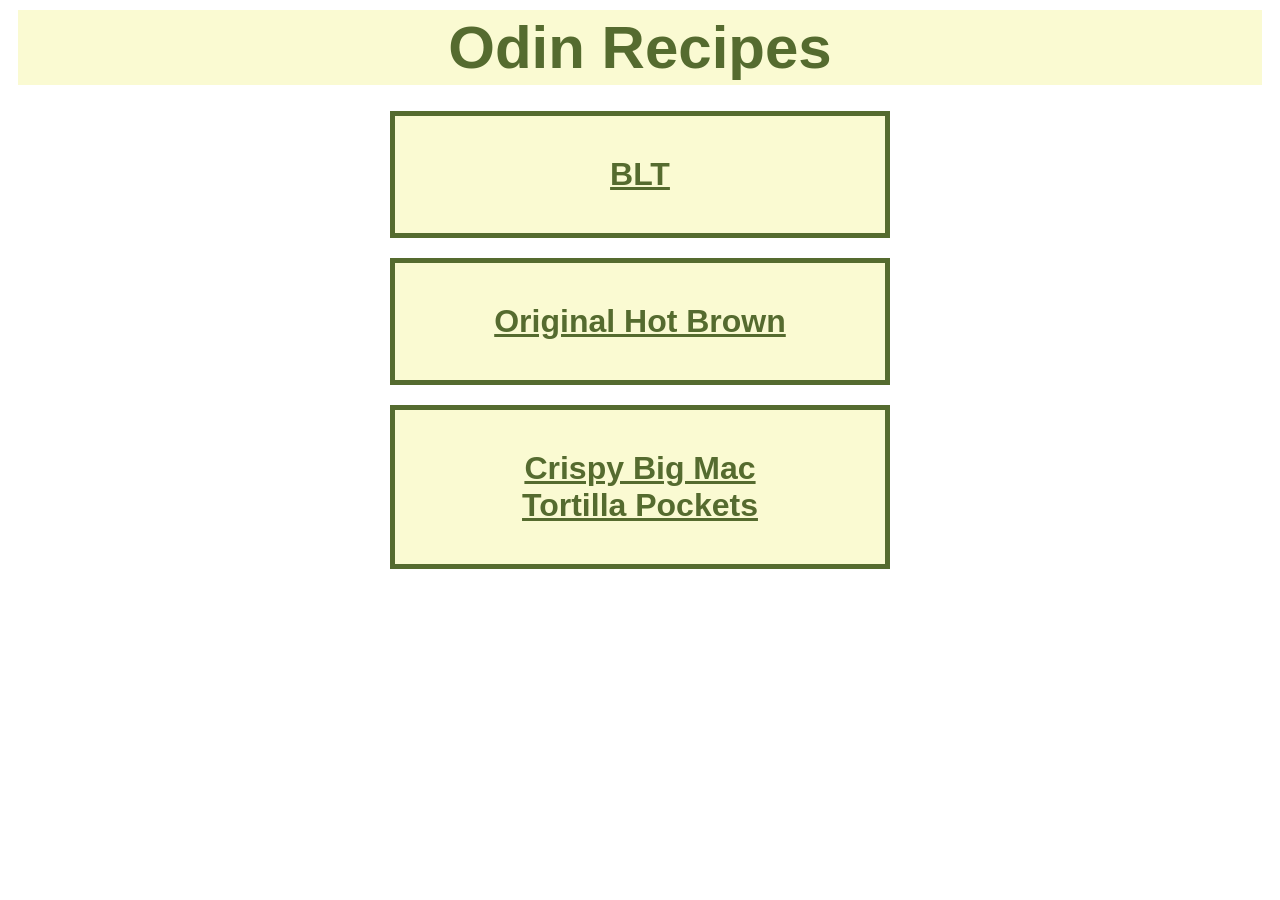
<file: index.html>
<!DOCTYPE html>
<html lang="en">
  <head>
    <meta charset="UTF-8">
    <link rel="stylesheet" href="styles.css">
    <title>Odin Recipes</title>
  </head>
  <body>
   <h1 class="h1">Odin Recipes</h1>
   <ul>
    <li><a href="recipes/BLT.html" class="button">BLT</a></li>
    <li><a href="recipes/OriginalHotBrown.html" class="button">Original Hot Brown</a></li>
    <li><a href="recipes/CrispyBigMacTortillaPockets.html" class="button">Crispy Big Mac Tortilla Pockets</a></li> 
  </ul>  
  </body>
</html>
</file>
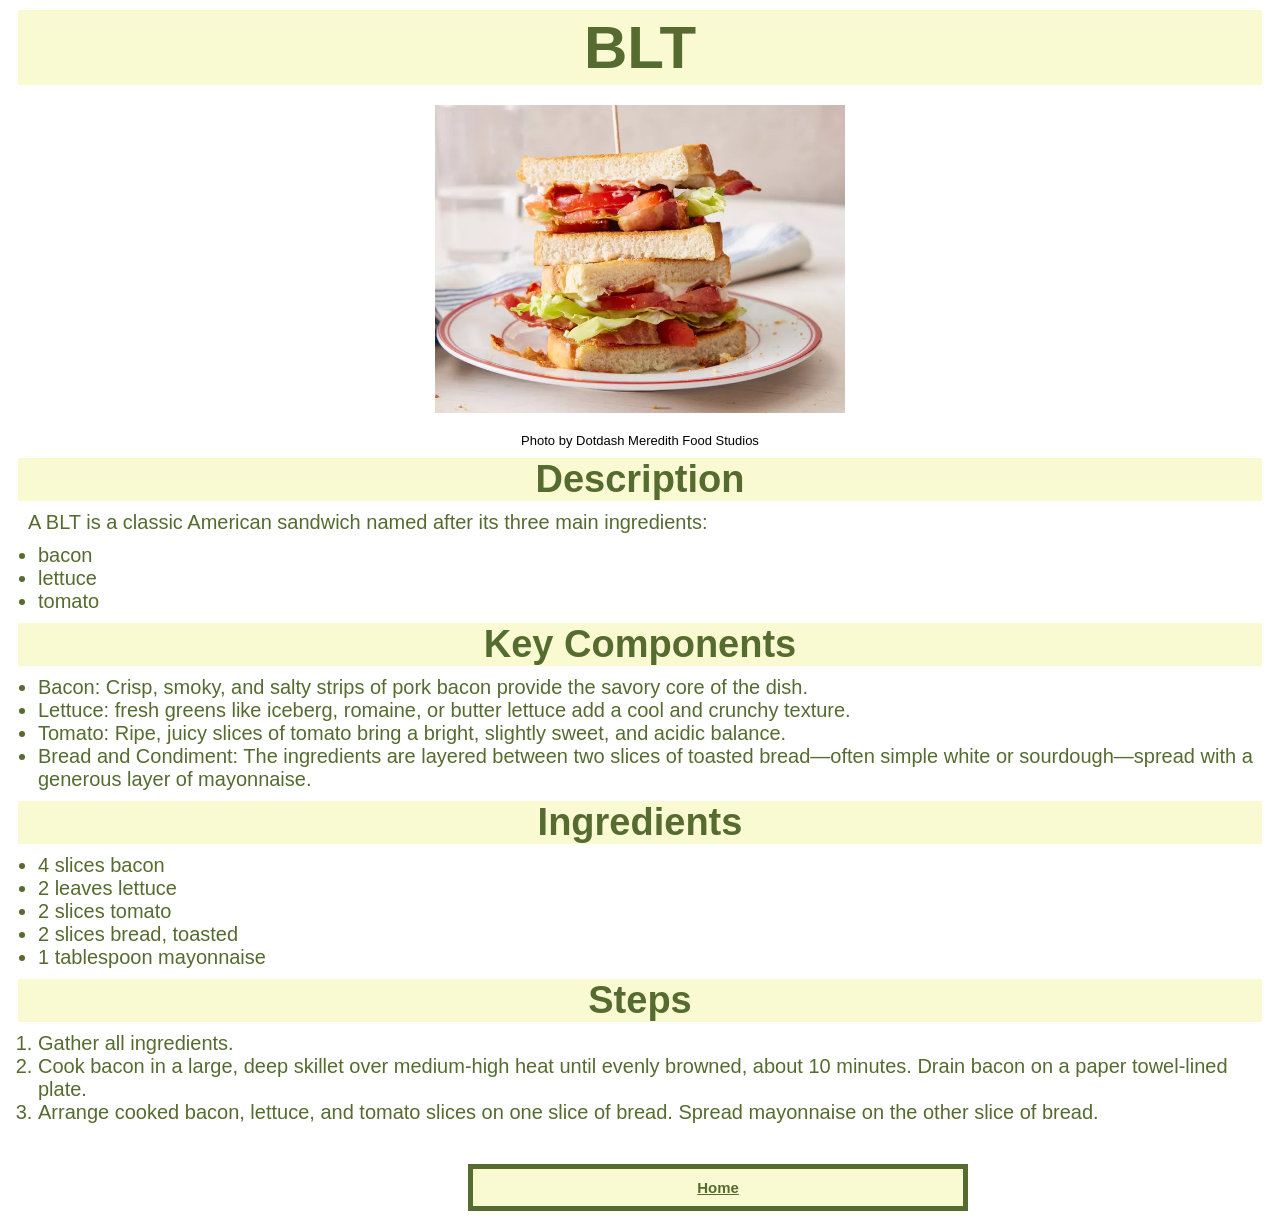
<file: recipes/BLT.html>
<!DOCTYPE html>
<html lang="en">
<head>
    <meta charset="UTF-8">
    <title>BLT recipe</title>
    <link rel="stylesheet" href="../styles.css">
</head>
<body>
  <h1 class="name">BLT</h1>
  <p><img src="../img/BLT.jpg" alt="The BLT sandwich image" class="img" height="310" width="410"></p>
  <p class="credits">Photo by Dotdash Meredith Food Studios</p>
  <h2 class="headline">Description</h2>
  <p class="d">A BLT is a classic American sandwich named after its three main ingredients:</p> 
  <ul class="list">
    <li>bacon</li>
    <li>lettuce</li>
    <li>tomato</li>
  </ul>
  <h2 class="headline">Key Components</h2>
  <ul class="list">
    <li>Bacon: Crisp, smoky, and salty strips of pork bacon provide the savory core of the dish.</li>
    <li>Lettuce: fresh greens like iceberg, romaine, or butter lettuce add a cool and crunchy texture.</li>
    <li>Tomato: Ripe, juicy slices of tomato bring a bright, slightly sweet, and acidic balance.</li>
    <li>Bread and Condiment: The ingredients are layered between two slices of toasted bread—often simple white or sourdough—spread with a generous layer of mayonnaise.</li>
  </ul>
  <h2 class="headline">Ingredients</h2>
  <ul class="list">
    <li>4 slices bacon</li>
    <li>2 leaves lettuce</li>
    <li>2 slices tomato</li>
    <li>2 slices bread, toasted</li>
    <li>1 tablespoon mayonnaise</li>
  </ul>
  <h2 class="headline">Steps</h2>
  <ol>
    <li>Gather all ingredients.</li>
    <li>Cook bacon in a large, deep skillet over medium-high heat until evenly browned, about 10 minutes. Drain bacon on a paper towel-lined plate.</li>
    <li>Arrange cooked bacon, lettuce, and tomato slices on one slice of bread. Spread mayonnaise on the other slice of bread.</li>
  </ol>
   <a href="../index.html" class="button button-1">Home</a>
</body>
</html>
</file>
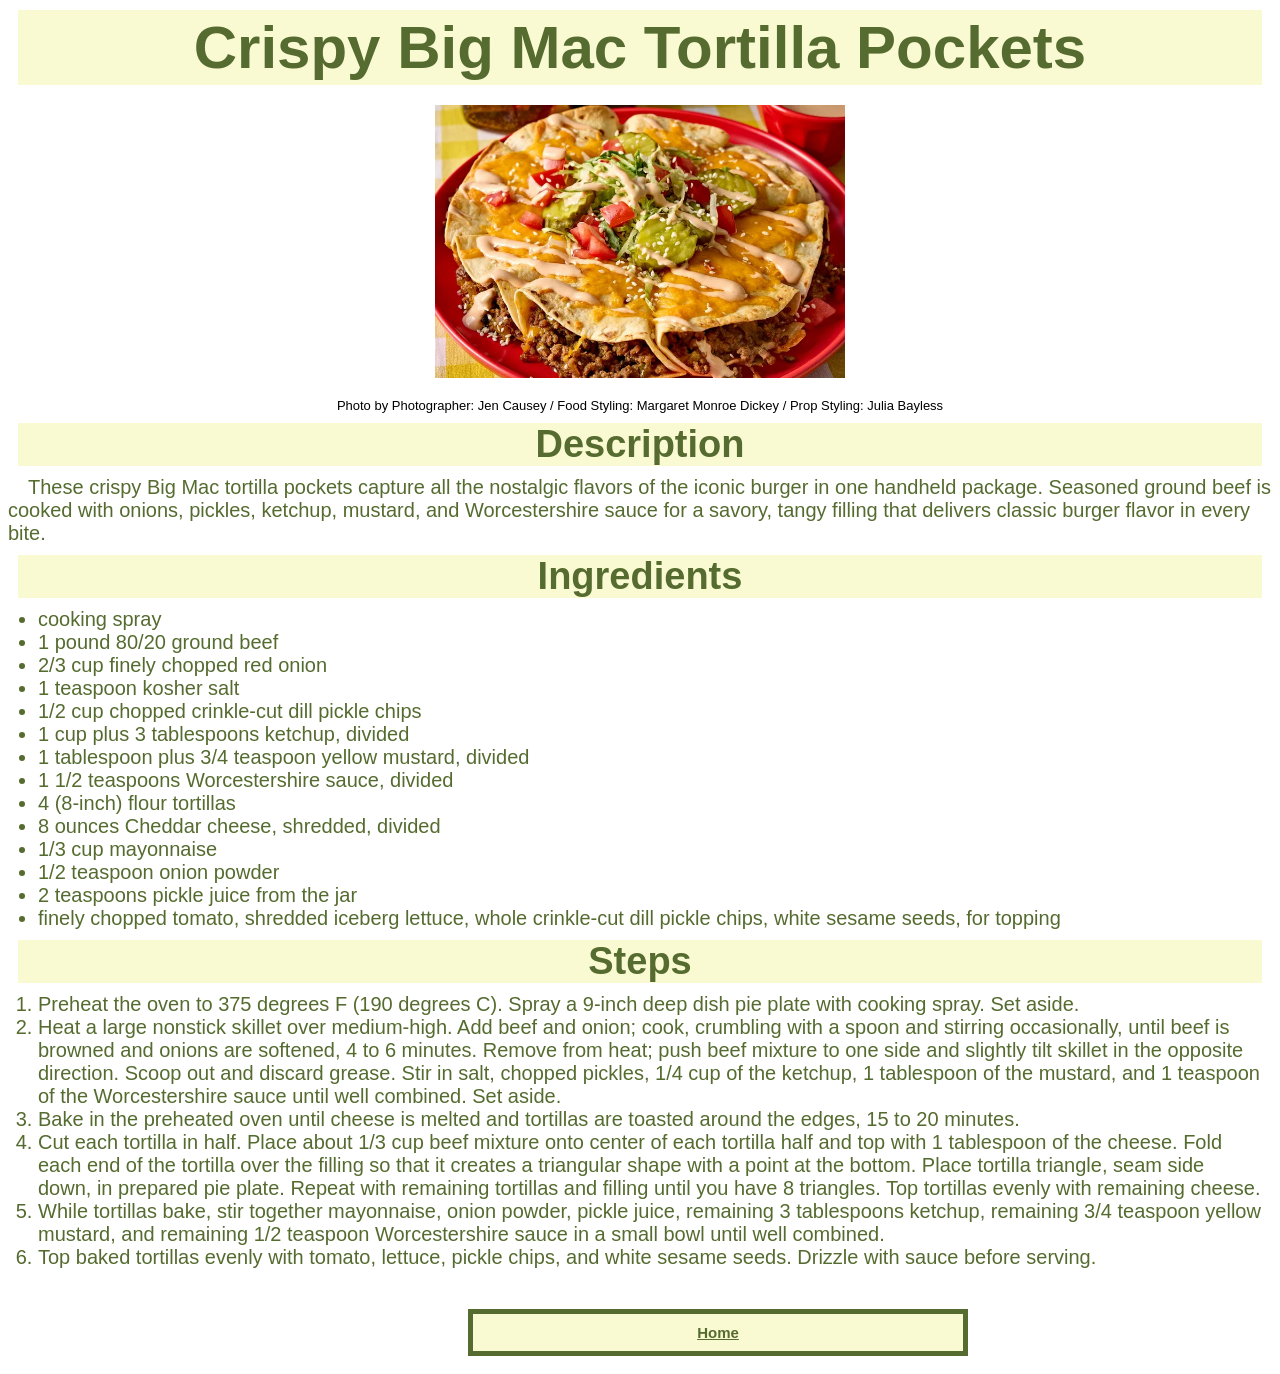
<file: recipes/CrispyBigMacTortillaPockets.html>
<!DOCTYPE html>
<html lang="en">
<head>
    <meta charset="UTF-8">
    <title>Crispy Big Mac Tortilla Pockets</title>
    <link rel="stylesheet" href="../styles.css">
   </head>
<body>
  <h1 class="name">Crispy Big Mac Tortilla Pockets</h1>
  <p><img src="../img/CrispyBigMacTortillaPockets.jpg" alt="Crispy Big Mac tortilla pockets with beef, cheese, lettuce, and sauce" class="img" height="310" width="410"></p>
  <p class="credits">Photo by Photographer: Jen Causey / Food Styling: Margaret Monroe Dickey / Prop Styling: Julia Bayless</p>
  <h2 class="headline">Description</h2>
  <p class="d">These crispy Big Mac tortilla pockets capture all the nostalgic flavors of the iconic burger in one handheld package. Seasoned ground beef is cooked with onions, pickles, ketchup, mustard, and Worcestershire sauce for a savory, tangy filling that delivers classic burger flavor in every bite.</p>
  <h2 class="headline">Ingredients</h2>
  <ul class="list">
     <li>cooking spray</li>
     <li>1 pound 80/20 ground beef</li>
     <li>2/3 cup finely chopped red onion</li>
     <li>1 teaspoon kosher salt</li>
     <li>1/2 cup chopped crinkle-cut dill pickle chips</li>
     <li>1 cup plus 3 tablespoons ketchup, divided</li>
     <li>1 tablespoon plus 3/4 teaspoon yellow mustard, divided</li>
     <li>1 1/2 teaspoons Worcestershire sauce, divided</li>
     <li>4 (8-inch) flour tortillas</li>
     <li>8 ounces Cheddar cheese, shredded, divided</li>
     <li>1/3 cup mayonnaise</li>
     <li>1/2 teaspoon onion powder</li>
     <li>2 teaspoons pickle juice from the jar</li>
     <li>finely chopped tomato, shredded iceberg lettuce, whole crinkle-cut dill pickle chips, white sesame seeds, for topping</li>
  </ul>
  <h2 class="headline">Steps</h2>
  <ol>
     <li>Preheat the oven to 375 degrees F (190 degrees C). Spray a 9-inch deep dish pie plate with cooking spray. Set aside.</li>
     <li>Heat a large nonstick skillet over medium-high. Add beef and onion; cook, crumbling with a spoon and stirring occasionally, until beef is browned and onions are softened, 4 to 6 minutes. Remove from heat; push beef mixture to one side and slightly tilt skillet in the opposite direction. Scoop out and discard grease. Stir in salt, chopped pickles, 1/4 cup of the ketchup, 1 tablespoon of the mustard, and 1 teaspoon of the Worcestershire sauce until well combined. Set aside.</li>
     <li>Bake in the preheated oven until cheese is melted and tortillas are toasted around the edges, 15 to 20 minutes.  </li>
     <li>Cut each tortilla in half. Place about 1/3 cup beef mixture onto center of each tortilla half and top with 1 tablespoon of the cheese. Fold each end of the tortilla over the filling so that it creates a triangular shape with a point at the bottom. Place tortilla triangle, seam side down, in prepared pie plate. Repeat with remaining tortillas and filling until you have 8 triangles. Top tortillas evenly with remaining cheese.</li>
     <li>While tortillas bake, stir together mayonnaise, onion powder, pickle juice, remaining 3 tablespoons ketchup, remaining 3/4 teaspoon yellow mustard, and remaining 1/2 teaspoon Worcestershire sauce in a small bowl until well combined.</li>
     <li>Top baked tortillas evenly with tomato, lettuce, pickle chips, and white sesame seeds. Drizzle with sauce before serving.</li>
  </ol>
  <a href="../index.html" class="button-1">Home</a>
</body>
</html>
</file>
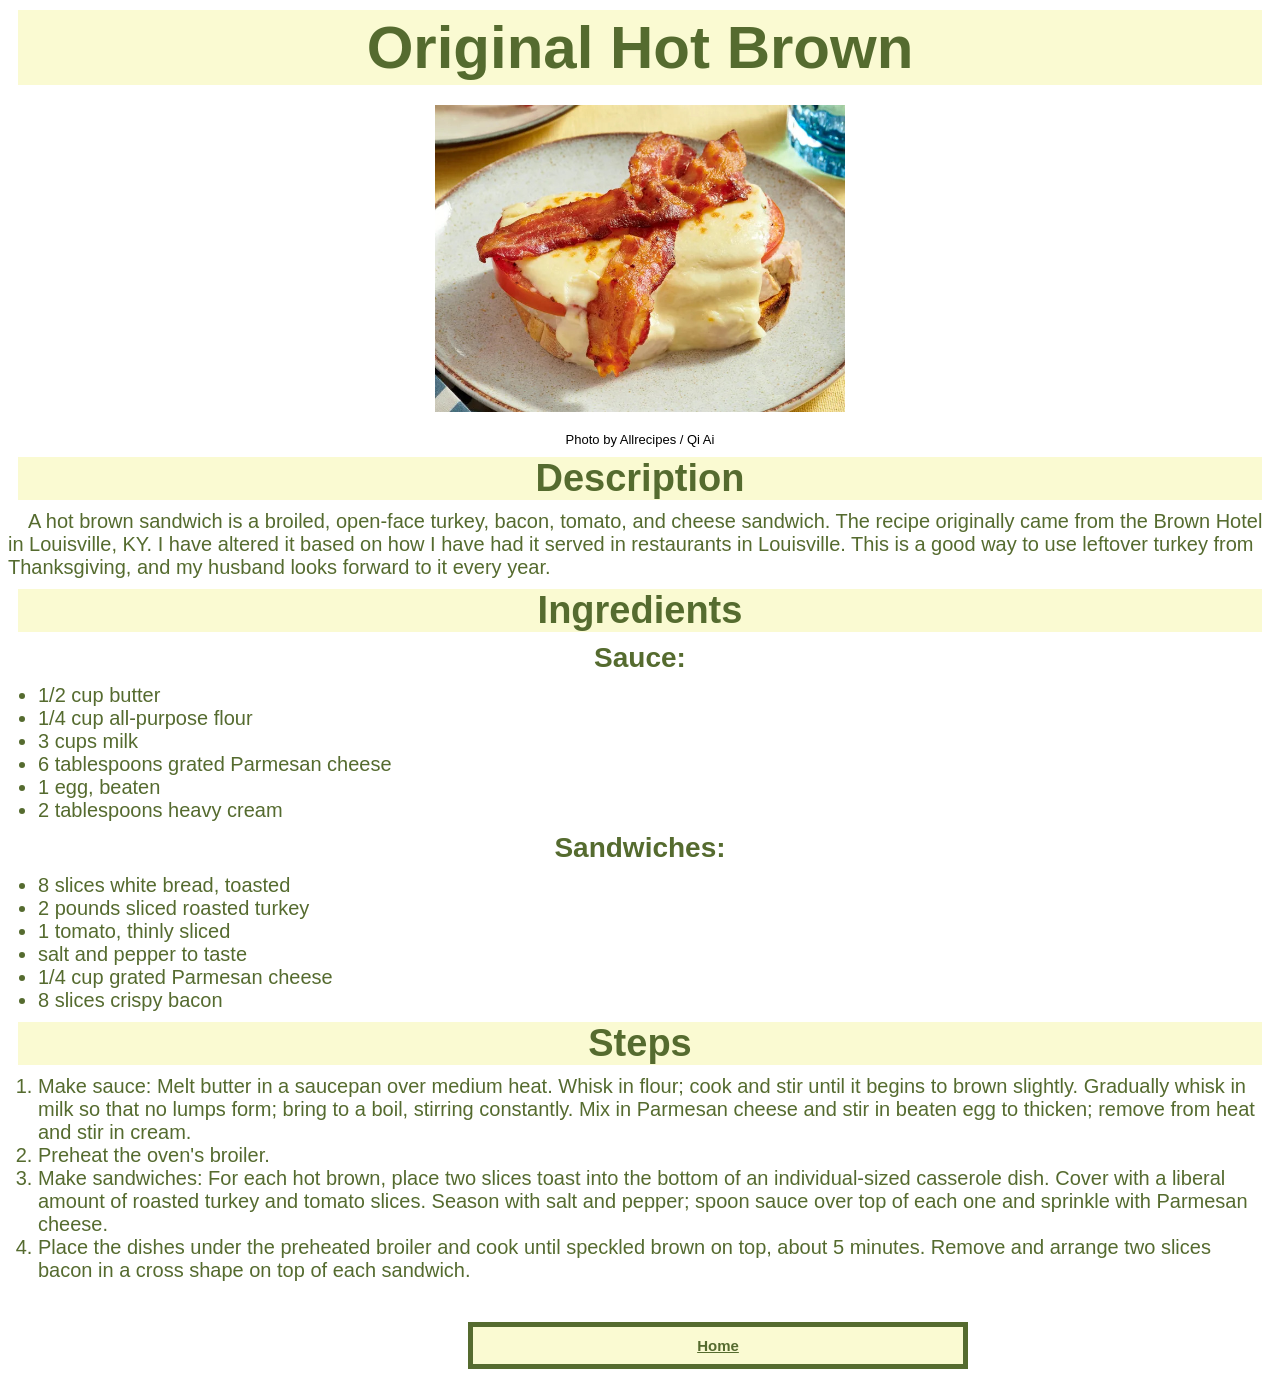
<file: recipes/OriginalHotBrown.html>
<!DOCTYPE html>
<html lang="en">
<head>
    <meta charset="UTF-8">
    <title>Original Hot Brown recipe</title>
    <link rel="stylesheet" href="../styles.css">
  </head>
<body>
  <h1 class="name">Original Hot Brown</h1>
  <p><img src="../img/original-hot-brown.jpg" alt="A Hot Brown sandwich with turkey, bacon, tomato, and cheese sauce" class="img" height="310" width="410"></p>
  <p class="credits">Photo by Allrecipes / Qi Ai</p>
  <h2 class="headline">Description</h2>
  <p class="d">A hot brown sandwich is a broiled, open-face turkey, bacon, tomato, and cheese sandwich. The recipe originally came from the Brown Hotel in Louisville, KY. I have altered it based on how I have had it served in restaurants in Louisville. This is a good way to use leftover turkey from Thanksgiving, and my husband looks forward to it every year.</p>
  <h2 class="headline">Ingredients</h2>
  <h3 class="h3">Sauce:</h3>
     <ul class="list">
       <li>1/2 cup butter</li>
       <li>1/4 cup all-purpose flour</li>
       <li>3 cups milk</li>
       <li>6 tablespoons grated Parmesan cheese</li>
       <li>1 egg, beaten</li>
       <li>2 tablespoons heavy cream</li>
     </ul>
  <h3 class="h3">Sandwiches:</h3>
    <ul class="list">
       <li>8 slices white bread, toasted</li>
       <li>2 pounds sliced roasted turkey</li>
       <li>1 tomato, thinly sliced</li>
       <li>salt and pepper to taste</li>
       <li>1/4 cup grated Parmesan cheese</li>
       <li>8 slices crispy bacon</li>
   </ul>
 <h2 class="headline">Steps</h2>
   <ol>
       <li>Make sauce: Melt butter in a saucepan over medium heat. Whisk in flour; cook and stir until it begins to brown slightly. Gradually whisk in milk so that no lumps form; bring to a boil, stirring constantly. Mix in Parmesan cheese and stir in beaten egg to thicken; remove from heat and stir in cream.</li>
       <li>Preheat the oven's broiler.</li>
       <li>Make sandwiches: For each hot brown, place two slices toast into the bottom of an individual-sized casserole dish. Cover with a liberal amount of roasted turkey and tomato slices. Season with salt and pepper; spoon sauce over top of each one and sprinkle with Parmesan cheese.</li>
       <li>Place the dishes under the preheated broiler and cook until speckled brown on top, about 5 minutes. Remove and arrange two slices bacon in a cross shape on top of each sandwich.</li>
   </ol>
 <a href="../index.html" class="button-1">Home</a>
</body>
</html>
</file>
<file: styles.css>
.h1 {
    background: lightgoldenrodyellow;
    color: darkolivegreen;
    font-size: 60px;
    text-align: center;
    font-weight: bold;
    font-family: Arial, sans-serif;
    margin: 10px;
    padding: 3px;

}
 .button {
   display: inline-block;
   background: lightgoldenrodyellow;
   color:darkolivegreen;
   font-family: Arial, sans-serif;
   font-weight: bold;
   text-align: center;
   font-size: 32px;
   margin: 10px;
   padding: 40px 80px;
   width: 500px;
   box-sizing: border-box;
   border: 5px solid darkolivegreen;
 }
 
 ul {
    padding: 0;
    text-align: center;
 }

 .name {
    background: lightgoldenrodyellow;
    color: darkolivegreen;
    font-size: 60px;
    text-align: center;
    font-weight: bold;
    font-family: Arial, sans-serif;
    margin: 10px;
    padding: 3px; 
 }

.img {
    display: block;
    height: auto;
    margin: 20px auto;
    max-width: 100%;
  }

  .credits {
    text-align: center;
    margin: auto;
    font-family: Arial, sans-serif;
    font-size: 13px;
  }
   .headline {
    display: block;
    font-size: 38px;
    text-align: center;
    background: lightgoldenrodyellow;
    color: darkolivegreen;
    font-family: Arial, sans-serif;
    margin: 10px;
   }
   
   .d {
    display: inline;
    font-size: 20px;
    text-align: left;
    color: darkolivegreen;
    font-family: Arial, sans-serif;
    margin: 10px;
    padding-left: 10px;
   }
   
   
   .list {
    font-size: 20px;
    text-align: left;
    color: darkolivegreen;
    font-family: Arial, sans-serif;
    margin: 10px;
    padding-left: 20px;
    list-style-type: disc;
   }
   
   ol {
    font-size: 20px;
    text-align: left;
    color: darkolivegreen;
    font-family: Arial, sans-serif;
    margin: 10px;
    padding-left: 20px;
   }
    
   .button-1 {
   display: inline-block;
   background: lightgoldenrodyellow;
   color: darkolivegreen;
   font-family: Arial, sans-serif;
   font-weight: bold;
   text-align: center;
   font-size: 15px;
   margin: 10px;
   margin-top: 30px;
   margin-left: 460px;
   padding: 10px 20px;
   width: 500px;
   box-sizing: border-box;
   border: 5px solid darkolivegreen;
   }

   .h3{
    display: block;
    font-size: 28px;
    text-align: center;
    color: darkolivegreen;
    font-family: Arial, sans-serif;
    margin: 10px;
   }
</file>
